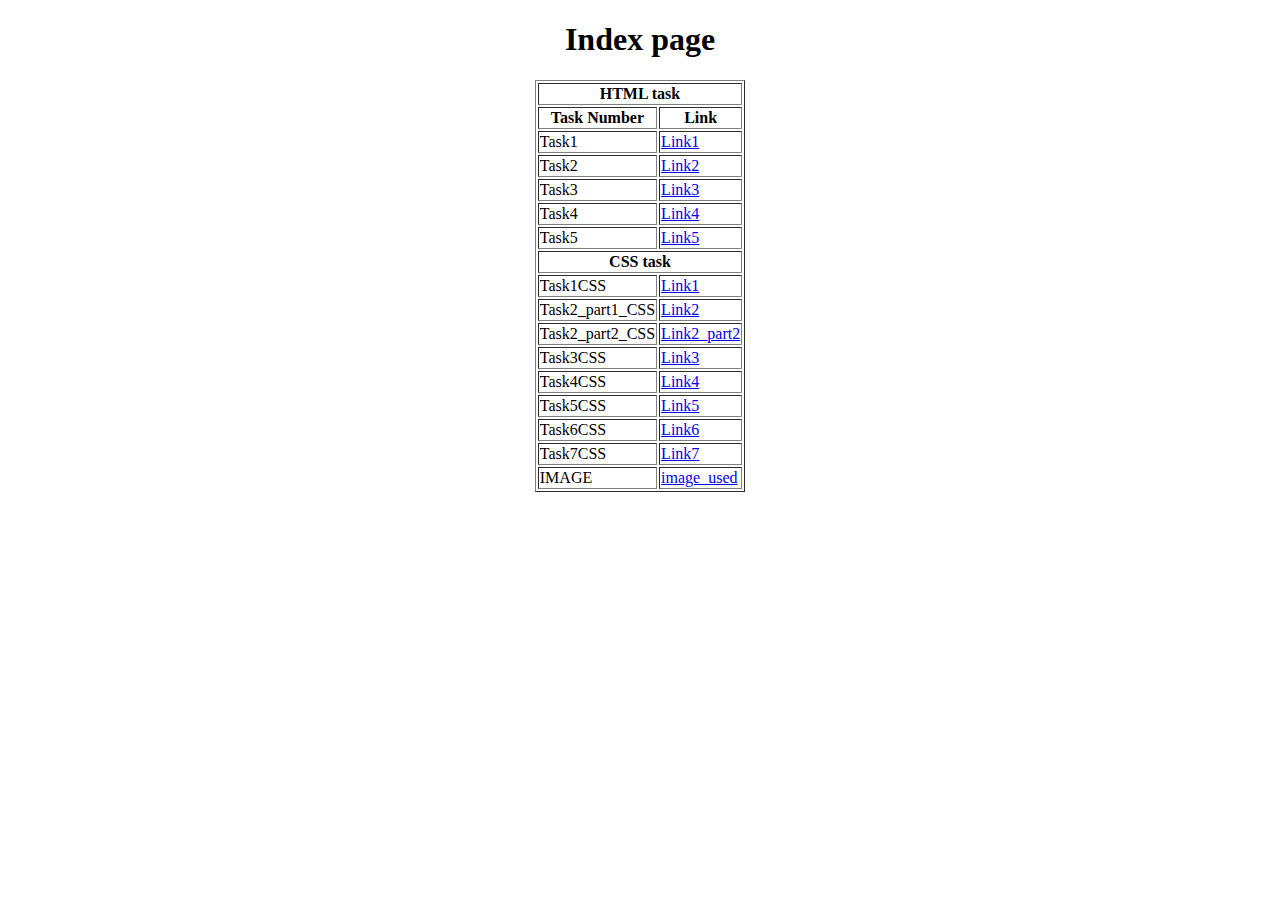
<file: index.html>
<!DOCTYPE html>
<html lang="en">
<head>
    <meta charset="UTF-8">
    <meta name="viewport" content="width=device-width, initial-scale=1.0">
    <title>Document</title>
</head>
<body>
    <center>
        <h1>Index page</h1>
        <table border="1">
            <tr>
                <th colspan="2">HTML task</th>
            </tr>
            <tr>
                <th>Task Number</th>
                <th>Link</th>
            </tr>
            
            <tr>
                <td>Task1</td>
                <td><a href="./task1.html">Link1</a></td>
            </tr>
            <tr>
                <td>Task2</td>
                <td><a href="./task2.html">Link2</a></td>
            </tr>
            <tr>
                <td>Task3</td>
                <td><a href="./task3.html">Link3</a></td>
            </tr>
            <tr>
                <td>Task4</td>
                <td><a href="./task4.html">Link4</a></td>
            </tr>
            <tr>
                <td>Task5</td>
                <td><a href="./task5.html">Link5</a></td>
            </tr>

            <tr>
                <th colspan="2">CSS task</th>
            </tr>
            
            <tr> 
                <td>Task1CSS</td>
                <td><a href="./taskcss1.html">Link1</a></td>
            </tr>
            <tr> 
                <td>Task2_part1_CSS</td>
                <td><a href="./taskcss2.html">Link2</a></td>
            </tr>
            <tr> 
                <td>Task2_part2_CSS</td>
                <td><a href="./taskcss2part2.html">Link2_part2</a></td>
            </tr>
            <tr> 
                <td>Task3CSS</td>
                <td><a href="./taskcss3.html">Link3</a></td>
            </tr>
            <tr> 
                <td>Task4CSS</td>
                <td><a href="./taskcss4.html">Link4</a></td>
            </tr>
            <tr> 
                <td>Task5CSS</td>
                <td><a href="./taskcss5.html">Link5</a></td>
            </tr>
            <tr> 
                <td>Task6CSS</td>
                <td><a href="./taskcss6.html">Link6</a></td>
            </tr>
            <tr> 
                <td>Task7CSS</td>
                <td><a href="./taskcss7.html">Link7</a></td>
            </tr>
            <tr> 
                <td>IMAGE</td>
                <td><a href="img.png">image_used</a></td>
            </tr>
            



            
        </table>
    </center>
</body>
</html>
</file>
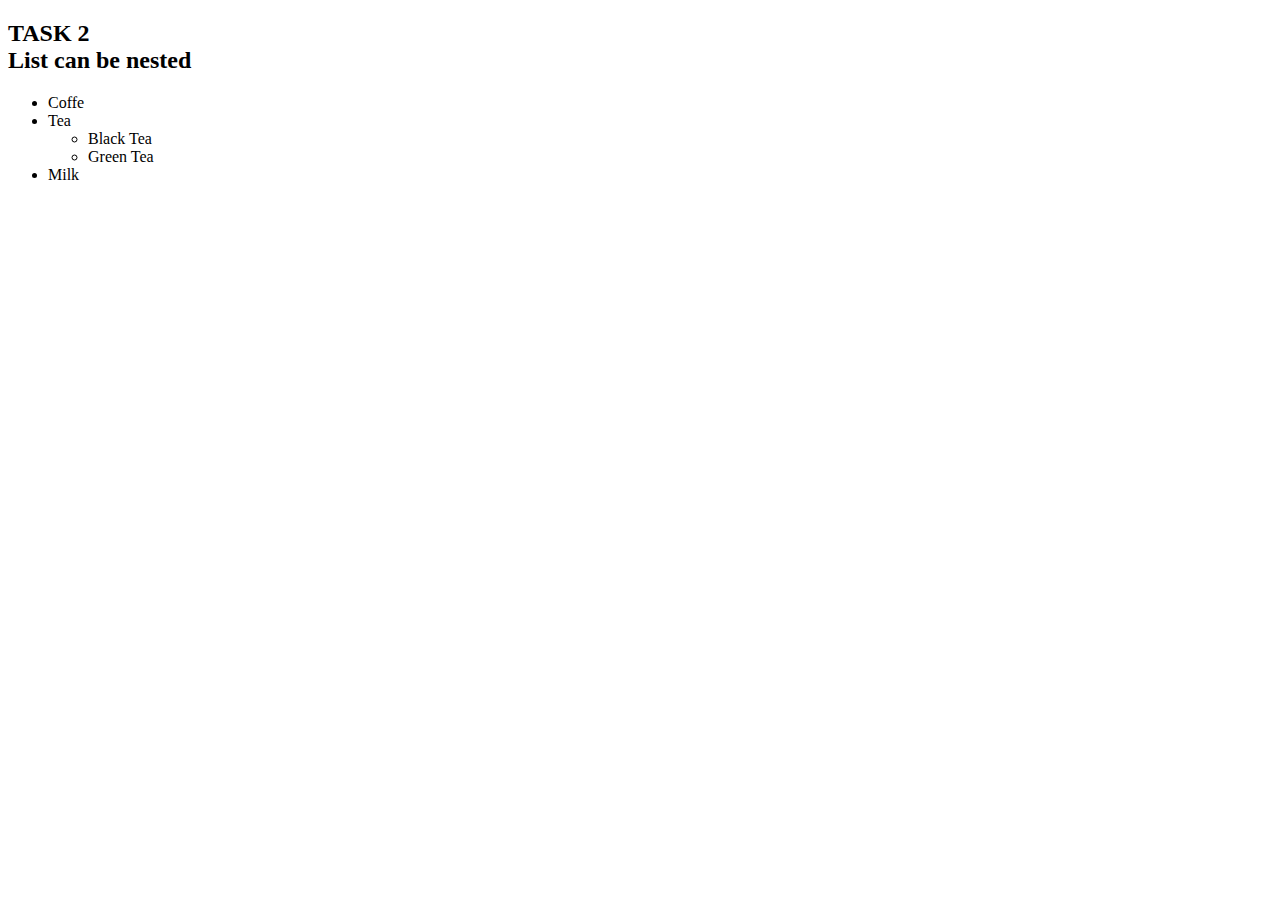
<file: task2.html>
<!DOCTYPE html>
<html lang="en">
<head>
    <meta charset="UTF-8">
    <meta name="viewport" content="width=device-width, initial-scale=1.0">
    <title>Document</title>
</head>
<body>
    <h2>TASK 2
        <br> List can be nested
    </h2>
    <ul>
        <li>Coffe </li>
        <li>Tea
            <ul>
                <li>Black Tea</li>
                <li>Green Tea</li>

            </ul>
        </li>
        <li>Milk</li>


    </ul>
</body>
</html>
</file>
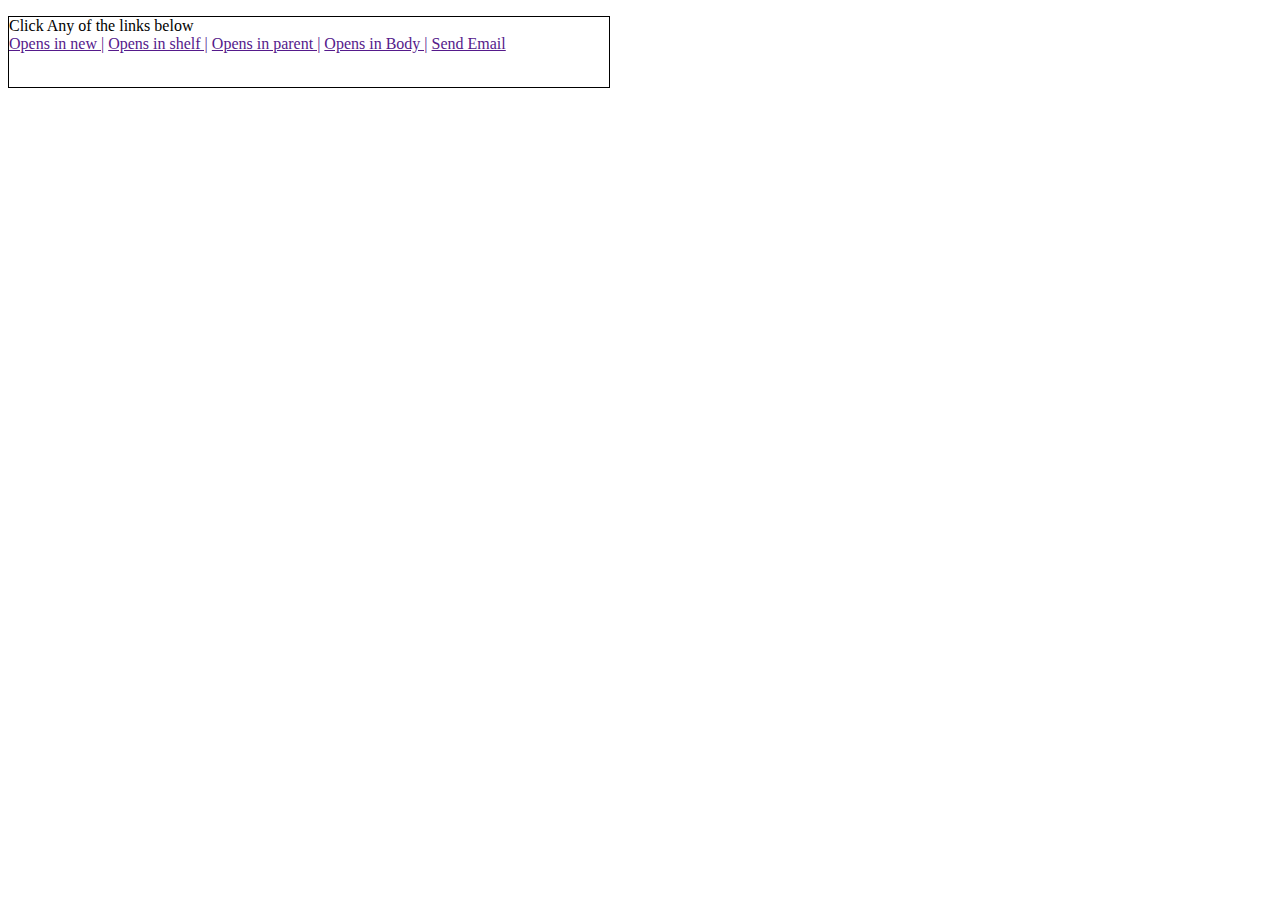
<file: task3.html>
<!DOCTYPE html>
<html>
   <body>
    <p style="border: 1px solid black;
    height: 70px;
    width: 600px;">Click Any of the links below <br>
        <a href="">Opens in new  |</a>
        <a href="">Opens in shelf |</a>

        <a href="">Opens in parent |</a>

        <a href="">Opens in Body |</a>
        <a href="">Send Email</a>


    
    </p>
   </body>
</html>
</file>
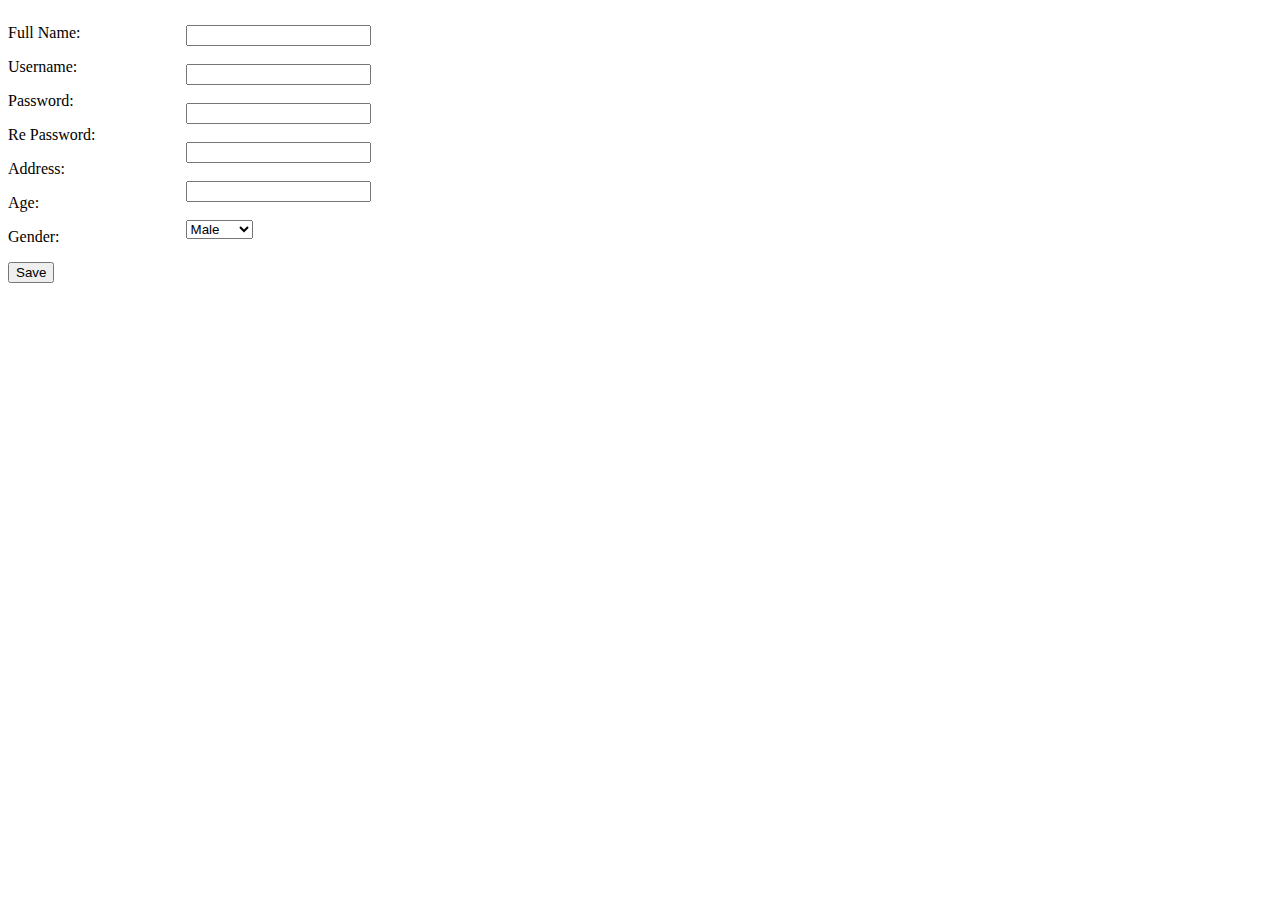
<file: task4.html>
<!DOCTYPE html>
<html lang="en">
<head>
    <meta charset="UTF-8">
    <meta name="viewport" content="width=device-width, initial-scale=1.0">
    <title>Document</title>
    <style>
        div{
            display:inline-block
        }

        #one{

            height:300px;
            margin-right: 90px;
        }
        #two{

            position:absolute;
            top:25px;
        
        }
    </style>
</head>
<body>
    

    <div id="one">
        <p> Full Name:</p>
        <p>Username:</p>
        <p>Password:</p>
        <p>Re Password:</p>
        <p>Address:</p>
        <p>Age:</p>
        <p>Gender:</p>
        <input type="submit" value="Save">
       
    </div>
    <div id="two">
        <input type="text">
        <br><br>
        <input type="text">
        <br><br>
        <input type="password">
        <br><br>
        <input type="password">
        <br><br>
        <input type="text">
        <br><br>
        <select name="gender">
            <option value="Male">Male</option>
            <option value="Female">Female</option>
            <option value="other">Other</options>

        </select>
    </div>


</body>
</html>
</file>
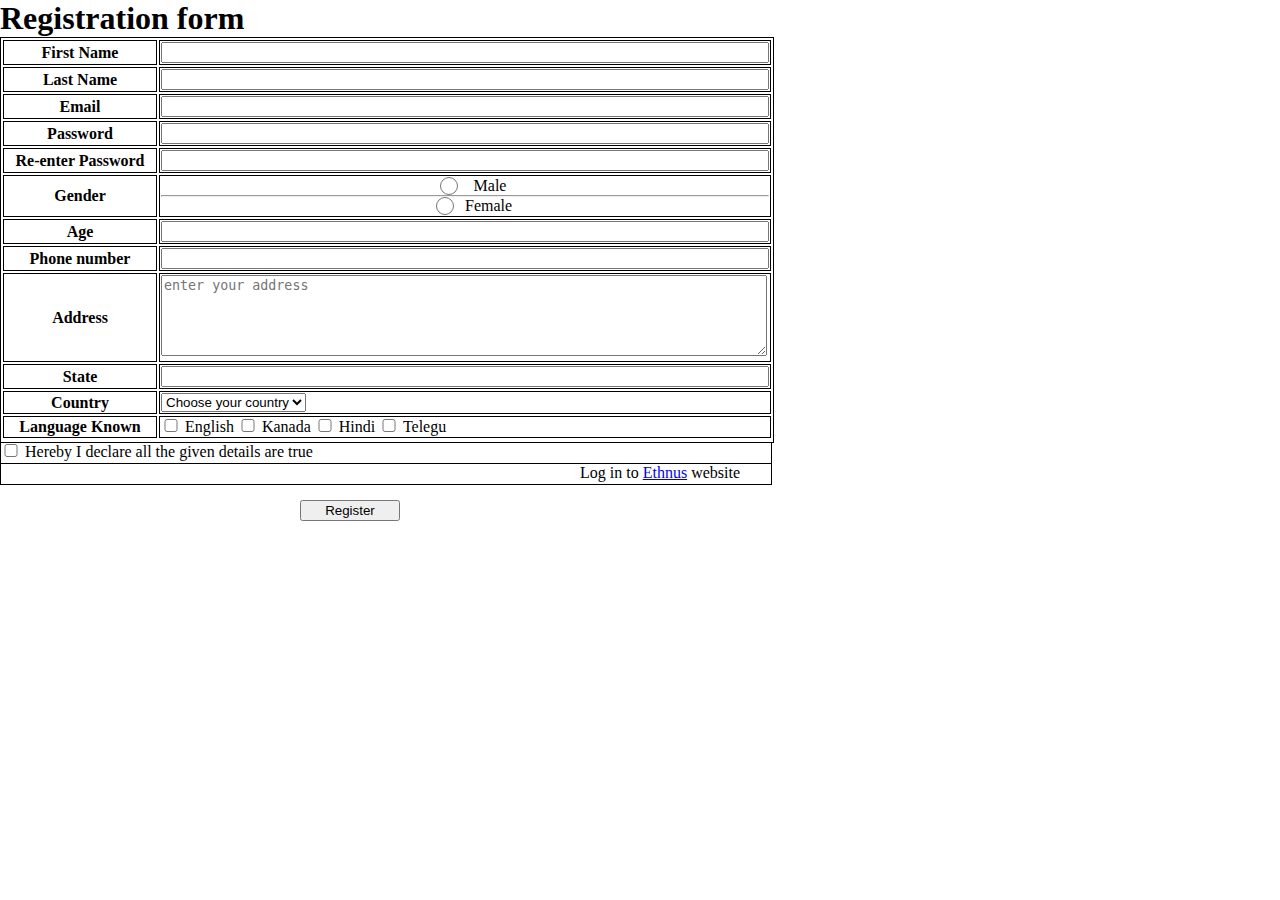
<file: task5.html>
<!DOCTYPE html>
<html lang="en">
<head>
    <meta charset="UTF-8">
    <meta name="viewport" content="width=device-width, initial-scale=1.0">
    <title>Document</title>
    <style>
        *{
            margin:0;
        }
        table{
            border:1px solid black
        }
        th,td{
            border:1px solid black
        }
        th{
            width: 150px;
        }
        td{
            width:200px;
        }
        input{
            width:600px;
        }
        #lable{
            display:flex;
            justify-content: center;
            align-content:center

        }
        .radio{
            width:50px;
        }
        #radio2{
            width:40px
            
        }
        #lable2{
            display:flex;
            margin-left: 264px;


        }
        .lang{
          margin: 0px;
          width: 20px;
        }

        button{
          position: absolute;
          left: 300px;
          top:500px;
          width: 100px;
        }

        #first{
            border:0.25px solid black;
            height:20px;
            width:770px;
            border-top: 0px;

        }
        .log{
          position: absolute;
          left:580px;
        }
        .add{
          width: 600px;
        }
       
       
        
    </style>
</head>
<body>

    <h1>Registration form</h1>
    <table>
        <tr>
            <th >First Name</th>
            <td><input type="text"></td>
        </tr>

        <tr>
            <th>Last Name</th>
            <td><input type="text"></td>
        </tr>

        <tr>
            <th>Email</th>
            <td><input type="text"></td>
        </tr>

        <tr>
            <th>Password</th>
            <td><input type="Password"></td>
        </tr>

        <tr>
            <th>Re-enter Password</th>
            <td><input type="password"></td>
        </tr>

        <tr>
            <th>Gender</th>
            <td>
                <lable id="lable"><input type="radio" value="Male" name="gender" class="radio">Male </lable>
                <hr id="hr">
                <lable id="lable2"><input type="radio" value="Male" name="gender" id="radio2">Female </lable>

            </td>
        </tr>

        <tr>
          <th>Age</th>
          <td><input type="text"></td>
        </tr>

        <tr>
          <th>Phone number</th>
          <td><input type="text"></td>
        </tr>

        <tr>
          <th>Address</th>
            <td>
              <textarea class="add" name="feedback" placeholder="enter your address " rows="5" ></textarea>
            </td>

      </tr>

        <tr>
          <th>State</th>
          <td><input type="text"></td>
        </tr>

        <tr>
          <th>Country</th>
          <td><select name ="Country" id="lang">
            <option value="Select Language">Choose your country</option>
            <option value="India">India</option>
            <option value="Srilanka">Srilanka</option>
  
  
            
                
  
            </select></td>


        </tr>

        <tr>
          <th>Language Known</th>
          
          <td>
            <input type="checkbox" class="lang" name="English" value="Language Known"><label for="English"> English</label>

            <input type="checkbox" class="lang" name="EnglishKnada" value="Language Known"><label for="Kanada"> Kanada</label>


            <input type="checkbox" class="lang" name="Hindi" value="Language Known"><label for="Hindi"> Hindi</label>

            <input type="checkbox" class="lang" name="Telegu" value="Language Known"><label for="Telegu"> Telegu</label>


          
          </td>
          
        </tr>

        <tr>
          <!-- <td >
            <input type="checkbox" class="lang" name="Telegu" value="Language Known"><label for="Telegu"> Telegu</label>

            <p class="here">hello</p>

          </td> -->
          
          
        </tr>

        





    </table>
    <div id="first">
      <input type="checkbox" class="lang" id="input2"> 
      <label>Hereby I declare all the given details are true</label>
  </div>
  <div id="first">
    <p class="log">Log in to <a href="Ethnus">Ethnus</a> website
    </div></p>
</div>

    <button>Register</button>
    
</body>
</html>
</file>
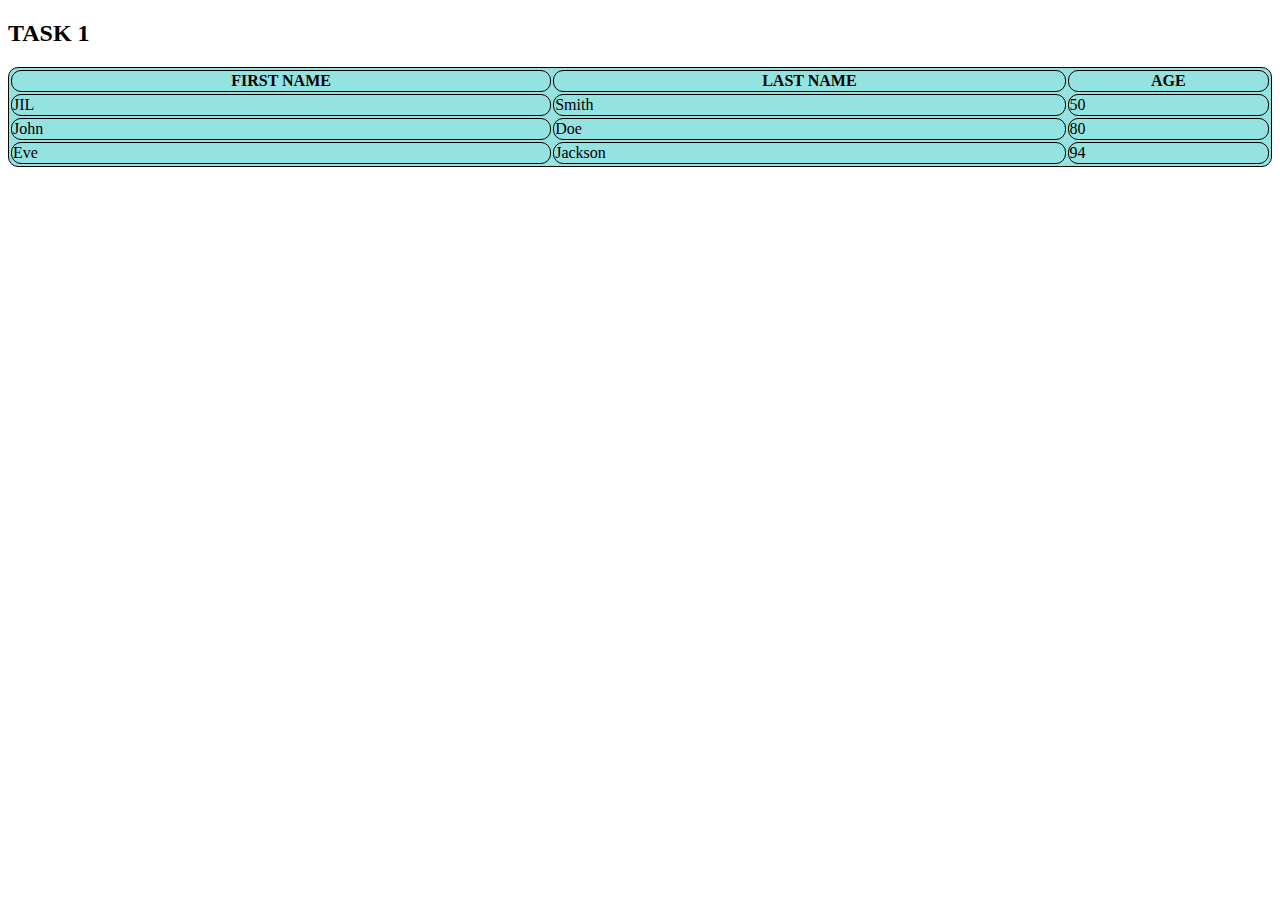
<file: taskcss1.html>
<!DOCTYPE html>
<html lang="en">
<head>
  <meta charset="UTF-8">
  <meta name="viewport" content="width=device-width, initial-scale=1.0">
  <title>Document</title>
</head>
<link rel="stylesheet" href="taskccss1.css">
<!-- <style>
  table, th, td {
    border:1px solid black;
  }
  
  
  </style> -->
<body>
  
  
      
    
    <h2>TASK 1</h2>
    
    <table style="width:100%" >
      <tr  class="col1" bgcolor="#94e3e0">
        <th>FIRST NAME</th>
        <th>LAST NAME</th>
        <th>AGE</th>
      </tr>
      <tr bgcolor="#94e3e0" class="col2">
        <td>JIL</td>
        <td>Smith</td>
        <td>50</td>
      </tr>
      <tr bgcolor="#94e3e0" class="col3">
        <td>John</td>
        <td>Doe</td>
        <td>80</td>
      </tr>
    
      <tr bgcolor="#94e3e0" class="col4">
        <td>Eve</td>
        <td>Jackson</td>
        <td>94</td>
      </tr>
    
    
    </table>
    
    
   
</body>
</html>
</file>
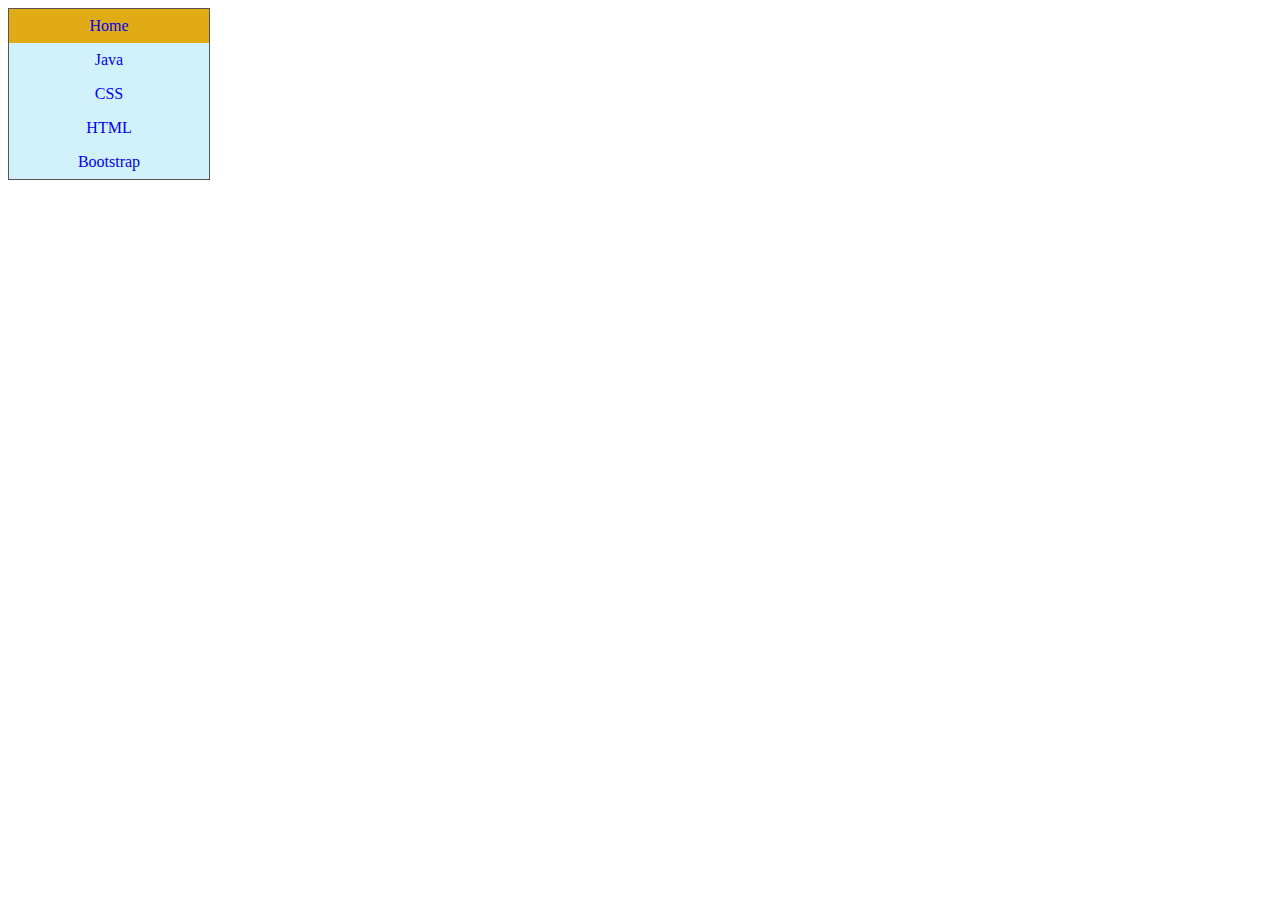
<file: taskcss2.html>
<!DOCTYPE html>
<html lang="en">
<head>
    <meta charset="UTF-8">
    <meta name="viewport" content="width=device-width, initial-scale=1.0">
    <title>Document</title>

    <link rel="stylesheet" href="taskcss2.css">
</head>
<body>
    <ul>
        <li><a class="active" href="#home">Home</a></li>
        <li><a href="#Java">Java</a></li>
        <li><a href="#CSS">CSS</a></li>
        <li><a href="#HTML">HTML</a></li>
        <li><a href="#Bootstrap">Bootstrap</a></li>
    </ul>
</body>
</html>
</file>
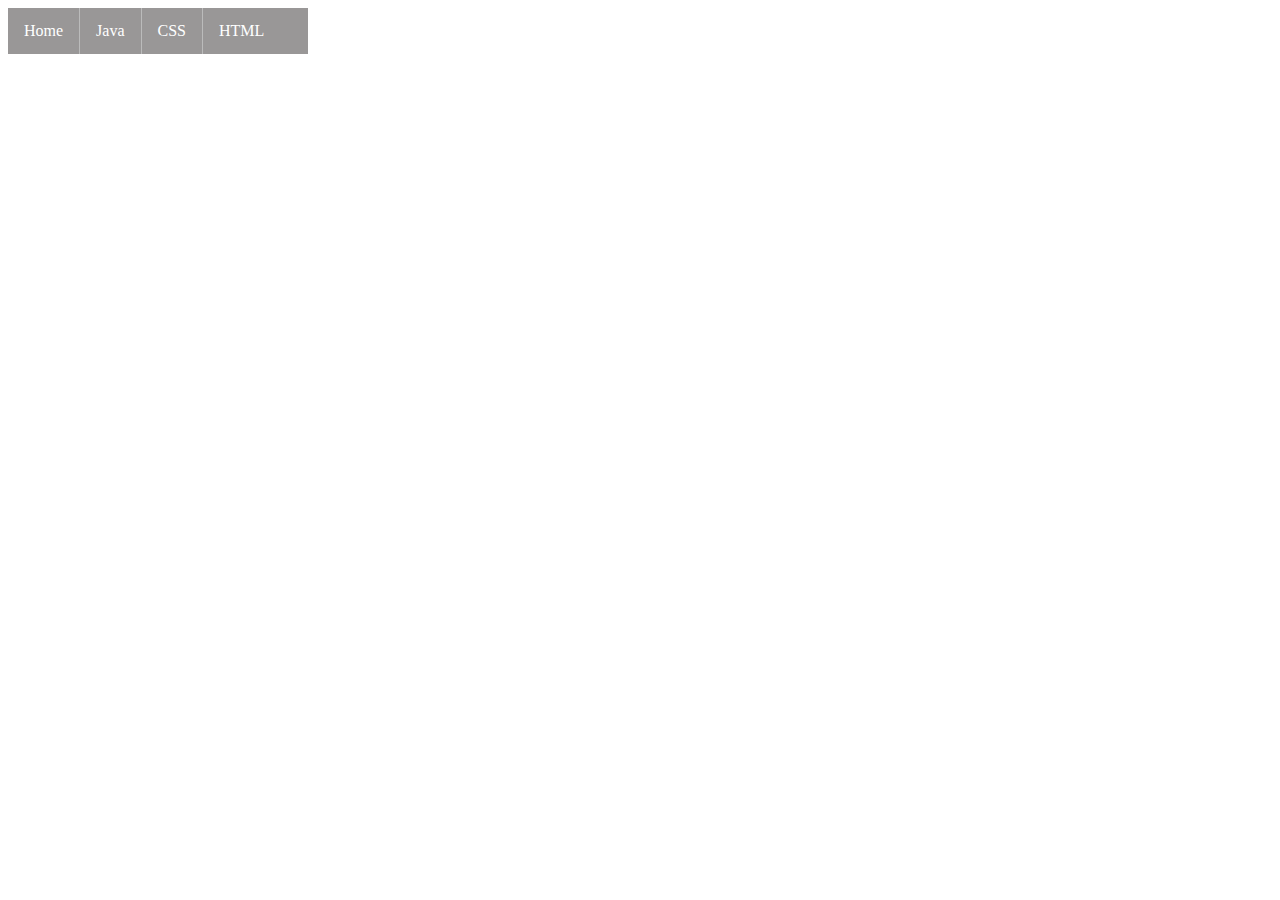
<file: taskcss2part2.html>
<!DOCTYPE html>
<html lang="en">
<head>
    <meta charset="UTF-8">
    <meta name="viewport" content="width=device-width, initial-scale=1.0">
    <title>Document</title>
    <link rel="stylesheet" href="taskcss2part2.css">
</head>
<body>
    <ul>
        <li><a class="active" href="#home">Home</a></li>
        <li><a href="#Java">Java</a></li>
        <li><a href="#CSS">CSS</a></li>
        <li><a href="#HTML">HTML</a></li>
        
    </ul>
    
</body>
</html>
</file>
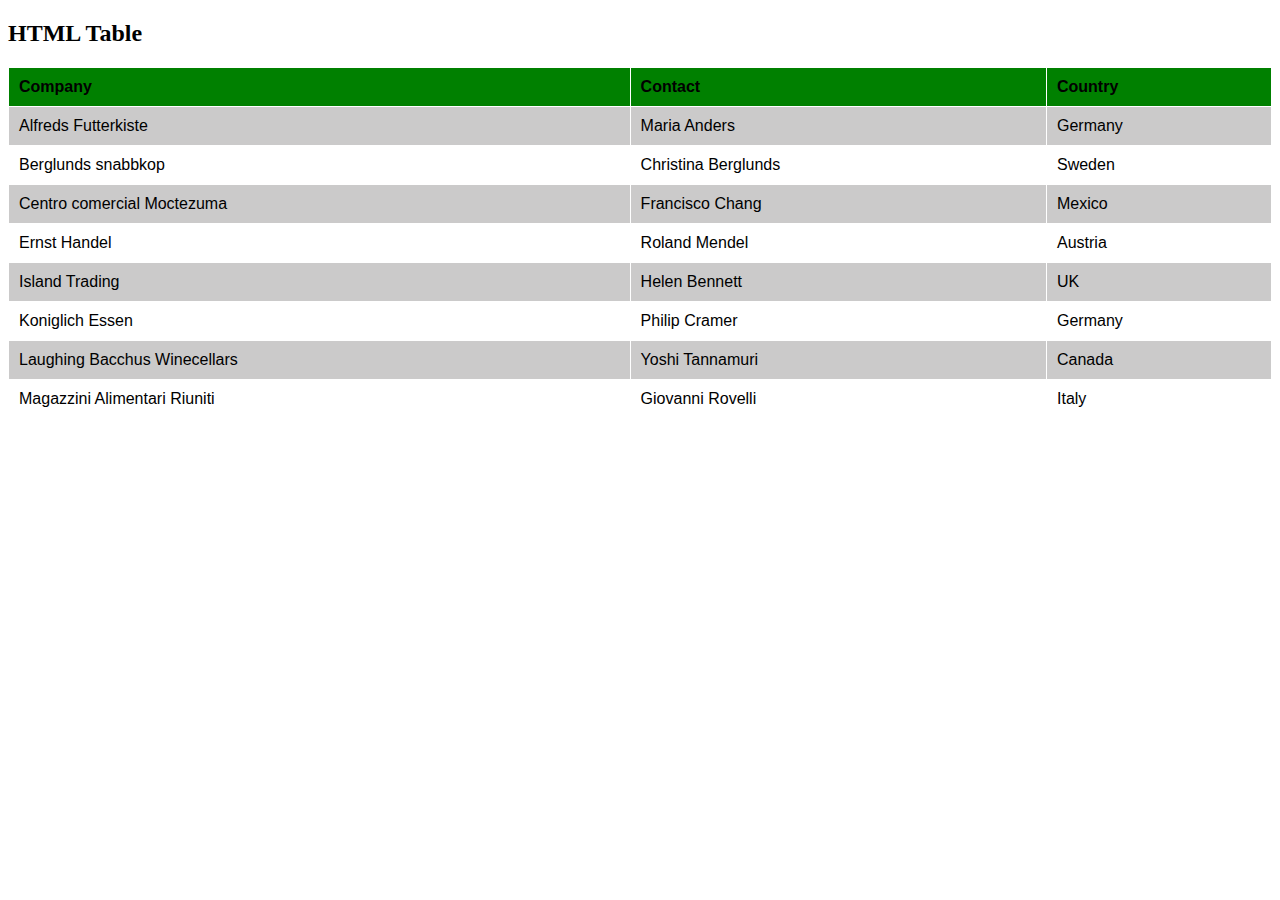
<file: taskcss3.html>
<!DOCTYPE html>
<html lang="en">
<head>
    <meta charset="UTF-8">
    <meta name="viewport" content="width=device-width, initial-scale=1.0">
    <title>Document</title>
    <link rel="stylesheet" href="taskcss3.css">
</head>
<body>
    <h2>HTML Table</h2>

<table>
  <tr bgcolor="Green">
    <th>Company</th>
    <th>Contact</th>
    <th>Country</th>
  </tr>
  <tr>
    <td>Alfreds Futterkiste</td>
    <td>Maria Anders</td>
    <td>Germany</td>
  </tr>
  <tr>
    <td>Berglunds snabbkop</td>
    <td>Christina Berglunds</td>
    <td>Sweden</td>
  </tr>
  <tr>
    <td>Centro comercial Moctezuma</td>
    <td>Francisco Chang</td>
    <td>Mexico</td>
  </tr>
  <tr>
    <td>Ernst Handel</td>
    <td>Roland Mendel</td>
    <td>Austria</td>
  </tr>
  <tr>
    <td>Island Trading</td>
    <td>Helen Bennett</td>
    <td>UK</td>
  </tr>
  <tr>
    <td>Koniglich Essen</td>
    <td>Philip Cramer</td>
    <td>Germany</td>
  </tr>
  <tr>
    <td>Laughing Bacchus Winecellars</td>
    <td>Yoshi Tannamuri</td>
    <td>Canada</td>
  </tr>
  <tr>
    <td>Magazzini Alimentari Riuniti</td>
    <td>Giovanni Rovelli</td>
    <td>Italy</td>
  </tr>
</table>

</body>
</html>
</file>
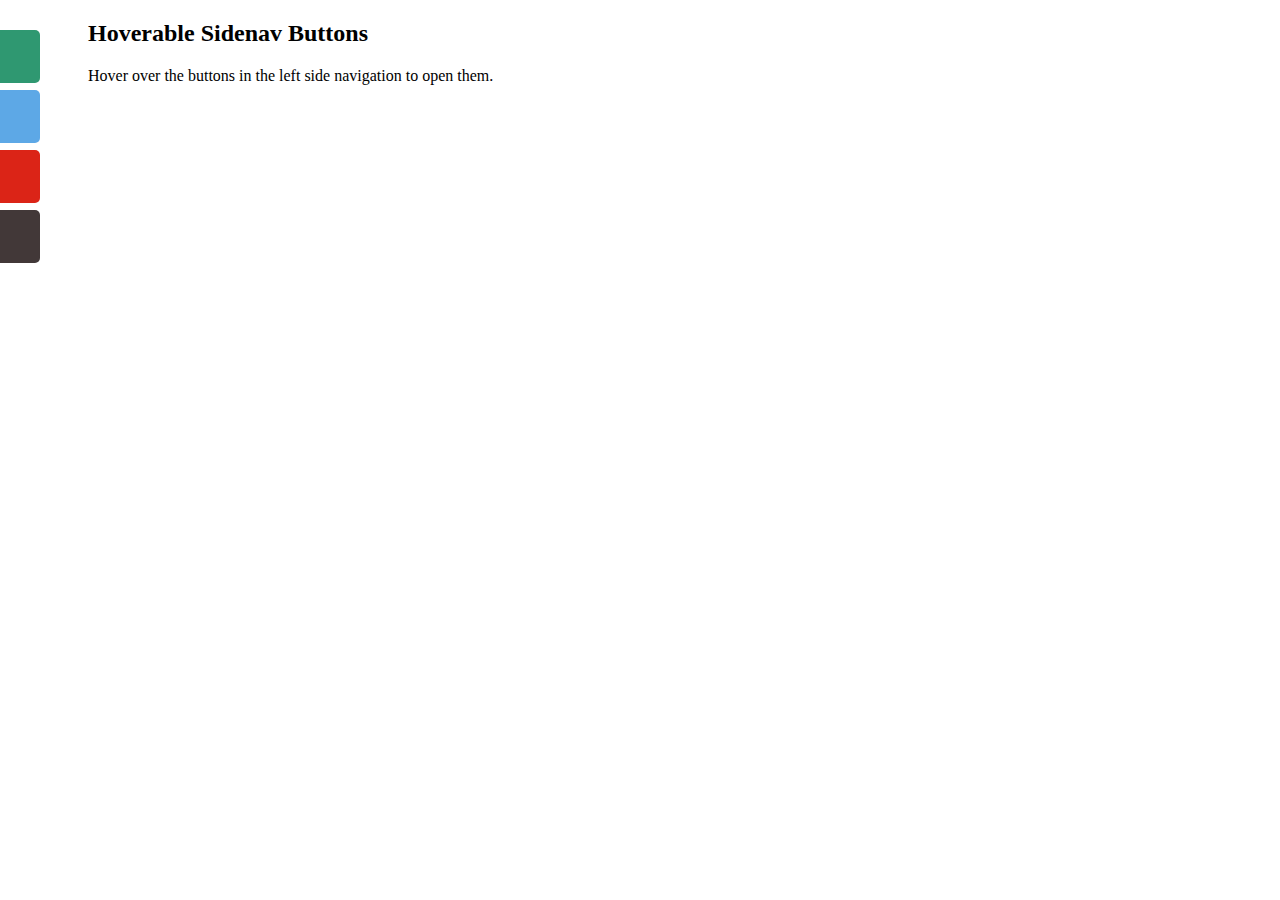
<file: taskcss4.html>
<!DOCTYPE html>
<html lang="en">
<head>
    <meta charset="UTF-8">
    <meta name="viewport" content="width=device-width, initial-scale=1.0">
    <title>Document</title>
    <link rel="stylesheet" href="taskcss4.css">
</head>
<body>
    <div id="mySidenav" class="sidenav">
        <a href="#" id="home">Home</a>
        <a href="#" id="about">About</a>
        <a href="#" id="contact">Contact</a>
        <a href="#" id="more">More</a>
      </div>
      
      <div style="margin-left:80px;">
        <h2>Hoverable Sidenav Buttons</h2>
        <p>Hover over the buttons in the left side navigation to open them.</p>
      </div>
         
</body>
</html>
</file>
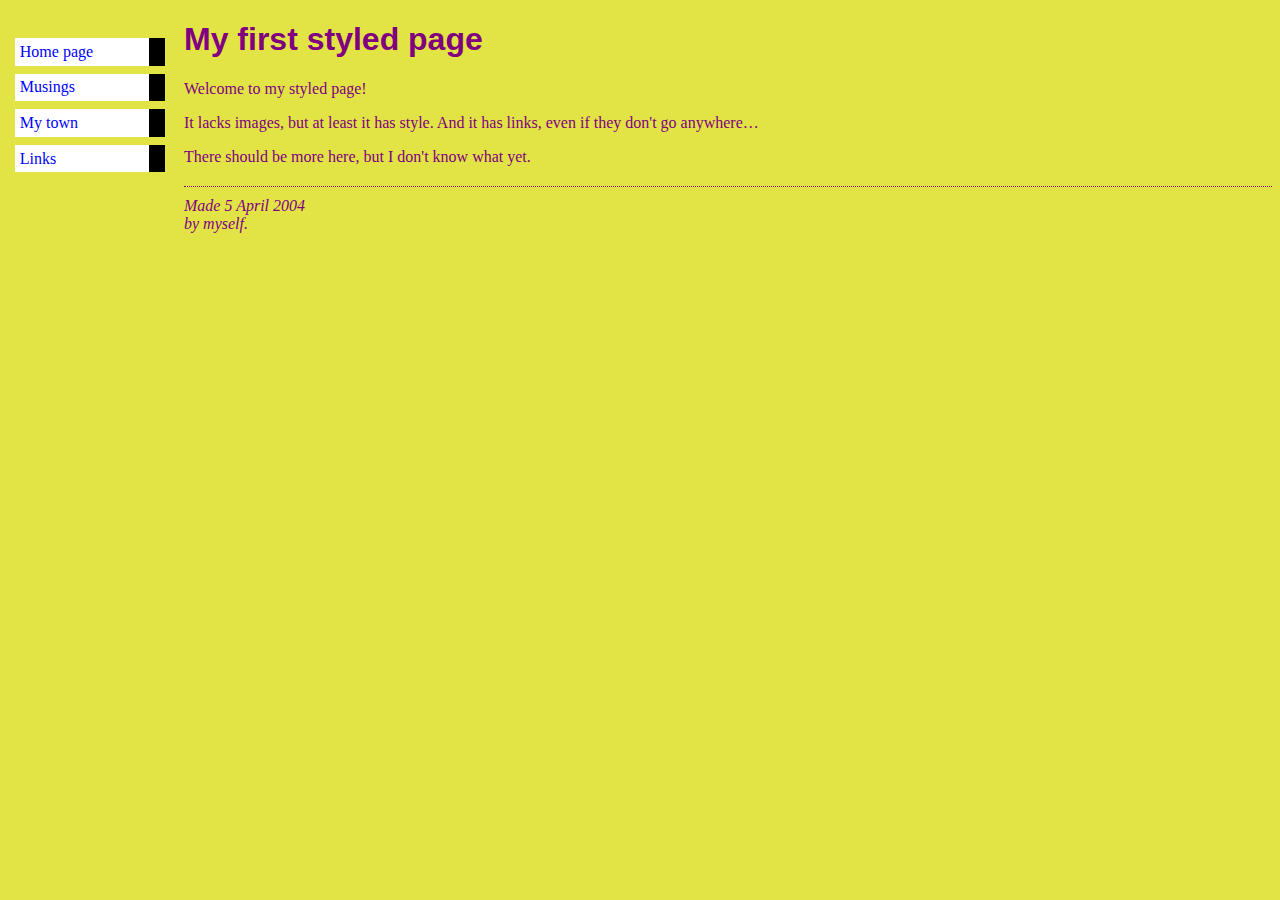
<file: taskcss5.html>
<!DOCTYPE html>
<html lang="en">
<head>
    <meta charset="UTF-8">
    <meta name="viewport" content="width=
    , initial-scale=1.0">
    <title>Document</title>
    <link rel="stylesheet" href="taskcss5.css">
</head>
<body>
    <!-- Site navigation menu -->
<ul class="navbar">
    <li><a href="index.html">Home page</a>
    <li><a href="musings.html">Musings</a>
    <li><a href="town.html">My town</a>
    <li><a href="links.html">Links</a>
  </ul>
  
  <!-- Main content -->
  <h1>My first styled page</h1>
  
  <p>Welcome to my styled page!
  
  <p>It lacks images, but at least it has style.
  And it has links, even if they don't go
  anywhere&hellip;
  
  <p>There should be more here, but I don't know
  what yet.
  
  <!-- Sign and date the page, it's only polite! -->
  <address>Made 5 April 2004<br>
    by myself.</address>
  
  </body>
</body>
</html>
</file>
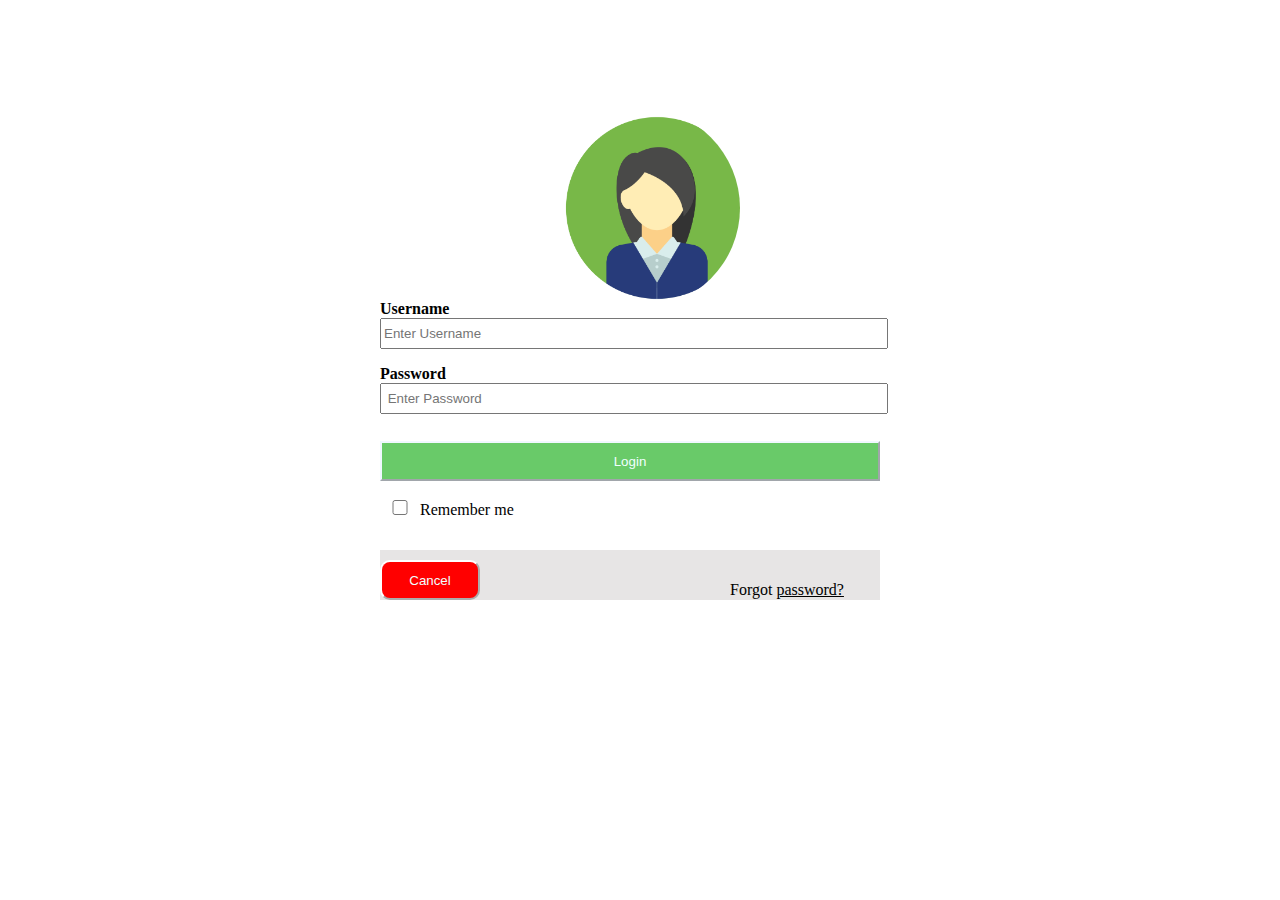
<file: taskcss6.html>
<!DOCTYPE html>
<html lang="en">
<head>
    <meta charset="UTF-8">
    <meta name="viewport" content="width=device-width, initial-scale=1.0">
    <title>Document</title>
    <link rel="stylesheet" href="taskcss6.css">
</head>
<body >

    <div class="container">
        <div class="image">

        </div>
        <div class="username">
            <h4 id="user">Username</h4>
            <input type="text" placeholder="Enter Username">
    
        </div>
        <div class="password">
            <h4 id="user">Password</h4>
            <input type="Password" placeholder=" Enter Password">
        </div>
        <div class="login">
    
            <h4><button>Login</button></h4>
    
        </div>
        <div class="rem" >
            <label class="me" ><input type="checkbox" class="inp">Remember me
            </label>
        </div>


        <div class="footer">
            <button id="first">Cancel</button>
            <div class="for">
                <p>Forgot <a href="password">password?<a></a></p>
                

            </div>
            
        </div>

    </div>

    

    
</body>
</html>
</file>
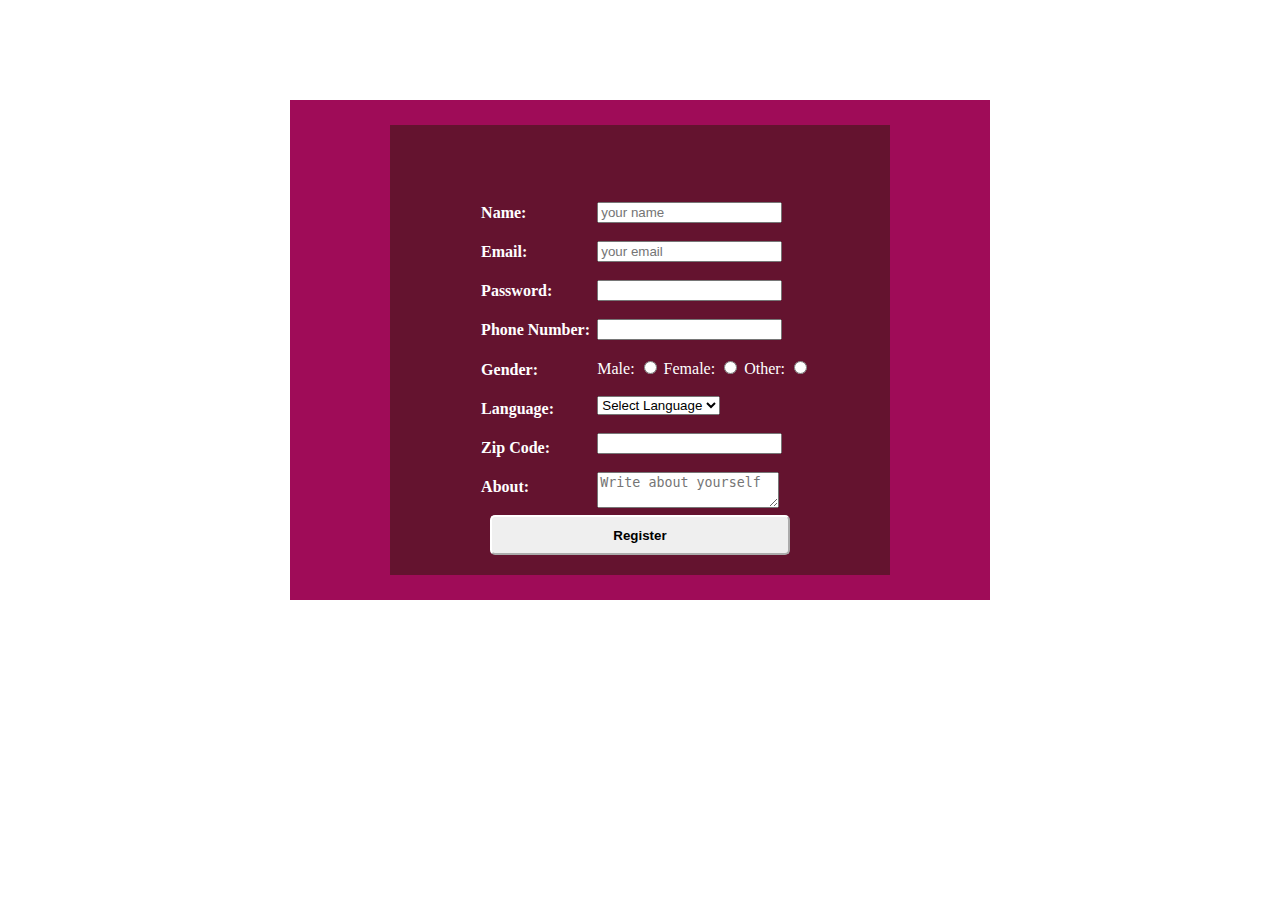
<file: taskcss7.html>
<!DOCTYPE html>
<html lang="en">
<head>
    <meta charset="UTF-8">
    <meta name="viewport" content="width=device-width, initial-scale=1.0">
    <title>Document</title><link rel="stylesheet" href="taskcss7.css">
</head>
<body id="container">
    <div class="div1">
        <div class="div2">
            <div class="div3">
                <h4>Name:</h4>
                <h4>Email:</h4>
                <h4>Password:</h4>
                <h4>Phone Number:</h4>
                <h4>Gender:</h4>
                <h4>Language:</h4>
                <h4>Zip Code:</h4>
                <h4>About:</h4>
                

                
            </div>
            <div class="inp">
                <input type="text" placeholder="your name"><br><br>
                <input type="text" placeholder="your email"><br><br>
                <input type="password" ><br><br>
                <input type="text" ><br><br>
                <label for="Male">Male:</label>
                <input type="radio" name="gender" value="Male" >
                <label for="Female">Female:</label>
                
              
                
                <input type="radio" name="gender" value="Female" >
                <label for="Other">Other:</label>
                <input type="radio" name="gender" value="Other" ><br><br>

                <select name ="language" id="lang">
                <option value="Select Language">Select Language</option>
                <option value="Bengali">Bengali</option>
                <option value="English">English</option>


                
                    

                </select><br><br>
                <input type="text" ><br><br>
                
                <textarea name="feedback" placeholder="Write about yourself"></textarea>
                
               




            </div>
            <button><b>Register</b></button>

        </div>
    </div>
</body>
</html>
</file>
<file: taskccss1.css>
table, th, td {
    border:1px solid black;
    border-radius: 10px;
    background-color: #94e3e0;
  }
</file>
<file: taskcss2.css>
ul {
    list-style-type: none;
    margin: 0;
    padding: 0;
    width: 200px;
    background-color: #30c6ec38;
    border: 1px solid #555;
  }
  
  li a {
    display: block;
    
    padding: 8px 16px;
    text-decoration: none;
    
  }
  
  li {
    text-align: center;
  }
  
  li:last-child {
    border-bottom: none;
  }
  
  li a.active {
    background-color: #e1ab16;
    
  }
  
  li a:hover:not(.active) {
    background-color: #555;
    color: white;
  }
</file>
<file: taskcss2part2.css>
ul {
    list-style-type: none;
    margin: 0;
    padding: 0;
    overflow: hidden;
    background-color: #3f3a3a87;
    width: 300px;
  }
  
  li {
    float: left;
    border-right:1px solid #bbb;
  }
  li:last-child {
    border-right: none;}

  li a {
    display: block;
    color: white;
    text-align: center;
    padding: 14px 16px;
    text-decoration: none;
  }
  
  li a:hover {
    background-color: grey;
  }
</file>
<file: taskcss3.css>
table {
    font-family: arial, sans-serif;
    border-collapse: collapse;
    width: 100%;
  }
  
  td, th {
    border: 1px solid white;
    text-align: left;
    padding: 10px;
  }
  
  tr:nth-child(even) {
    background-color: rgb(203, 202, 202);
  }
</file>
<file: taskcss4.css>
#mySidenav a {
    position: absolute;
    left: -90px;
    transition: 0.5s;
    padding: 15px;
    width: 100px;
    text-decoration: none;
    font-size: 20px;
    color: white;
    border-radius: 0 5px 5px 0;
  }
  
  #mySidenav a:hover {
    left: 0;
  }
  
  #home {
    top: 30px;
    background-color: #2f9871;
  }
  
  #about {
    top: 90px;
    background-color: #5da8e6;
  }
  
  #contact {
    top: 150px;
    background-color: #db2417;
  }
  
  #more {
    top: 210px;
    background-color: #423838
  }
</file>
<file: taskcss5.css>
body {
    padding-left: 11em;
    color: purple;
    background-color: #e2e445 }
  ul.navbar {
    list-style-type: none;
    padding: 0;
    margin: 0;
    position: absolute;
    top: 30px;
    left: 15px;
    width: 150px }
  h1 {
    font-family: Helvetica, Geneva, Arial,
          SunSans-Regular, sans-serif }
  ul.navbar li {
    background: white;
    margin: 0.5em 0;
    padding: 0.3em;
    border-right: 1em solid black }
  ul.navbar a {
    text-decoration: none }
  a:link {
    color: blue }
  a:visited {
    color: purple }
  address {
    margin-top: 20px;
    padding-top: 10px;
    border-top:thin dotted;
 }
</file>
<file: taskcss6.css>
.image{
    /* background-color: black; */
    width: 200px;
    height: 200px;
    border-radius: 50%;
    background-image: url("./img.png");
    background-repeat: no-repeat;
    background-size: cover;
    
}
.container{
    display: flex;
    justify-content: center;

    padding-top: 100px;
    
    
    
}
.username{

    position: absolute;
    top: 300px;
    left:380px;
    width: 500px;
    
    

}
.password{
    position: absolute;
    top: 365px;
    left:380px;
    width: 500px;
    height:40px;


}
#user{
    margin:0px;
}
.login{
    
    position: absolute;
    top: 420px;
    left:380px;
    width: 500px;

}
button{
    width: 500px;
    background-color: rgb(105, 202, 105);
    border-color: aliceblue;
    height:40px;
    color:azure


}
input{
    width: 500px;
    height:25px;

    /* background-color: green; */
}
.rem{
    position: absolute;
    top: 500px;
    left:380px;
    width: 200px;
    

}
/* #check{
    margin:0px;
    width: 200px;
} */

.inp{
    margin: 0px;
    width: 40px;
    height: 15px;
   
   
}

.rem{
    display:inline-block;
}
#first{
    
    border-radius:  10px;
    border-color: white;
    background-color: red;
    width: 100px;
    position: absolute;
    top: 10px;

}
.footer{
    position: absolute;
    top: 550px;
    left:380px;
    background-color: rgb(231, 229, 229);
    width: 500px;
    height: 50px;

}
.for{
    position: absolute;
    top: 15px;
    left:350px;
}
a{
    color: black;
}
</file>
<file: taskcss7.css>
#container{
    display: flex;
    justify-content: center;
}
.inp{
    position: absolute;
    right:80px;
    bottom: 180px;
    top:77px;
    color: white;

}
.div2{
    background-color: rgb(100, 19, 47);
    width:500px;
    height: 450px;
    display: flex;
    justify-content: center;
    align-items: center;
    
    position: absolute;
    right:100px;
    top:25px; 
    bottom:45px;

    

} 
.div1{
    background-color: rgb(159, 12, 88);
    width:700px;
    height: 500px;
    position: absolute;
    
    top:100px;


}
.div3{
    position: absolute;
    right:300px;
    color: white;
    
    


}
button{
    width: 300px;
    position: absolute;
    top:390px;
    border-radius: 5px;


    border-color: white;
    height: 40px;
    color: black;

}
</file>
